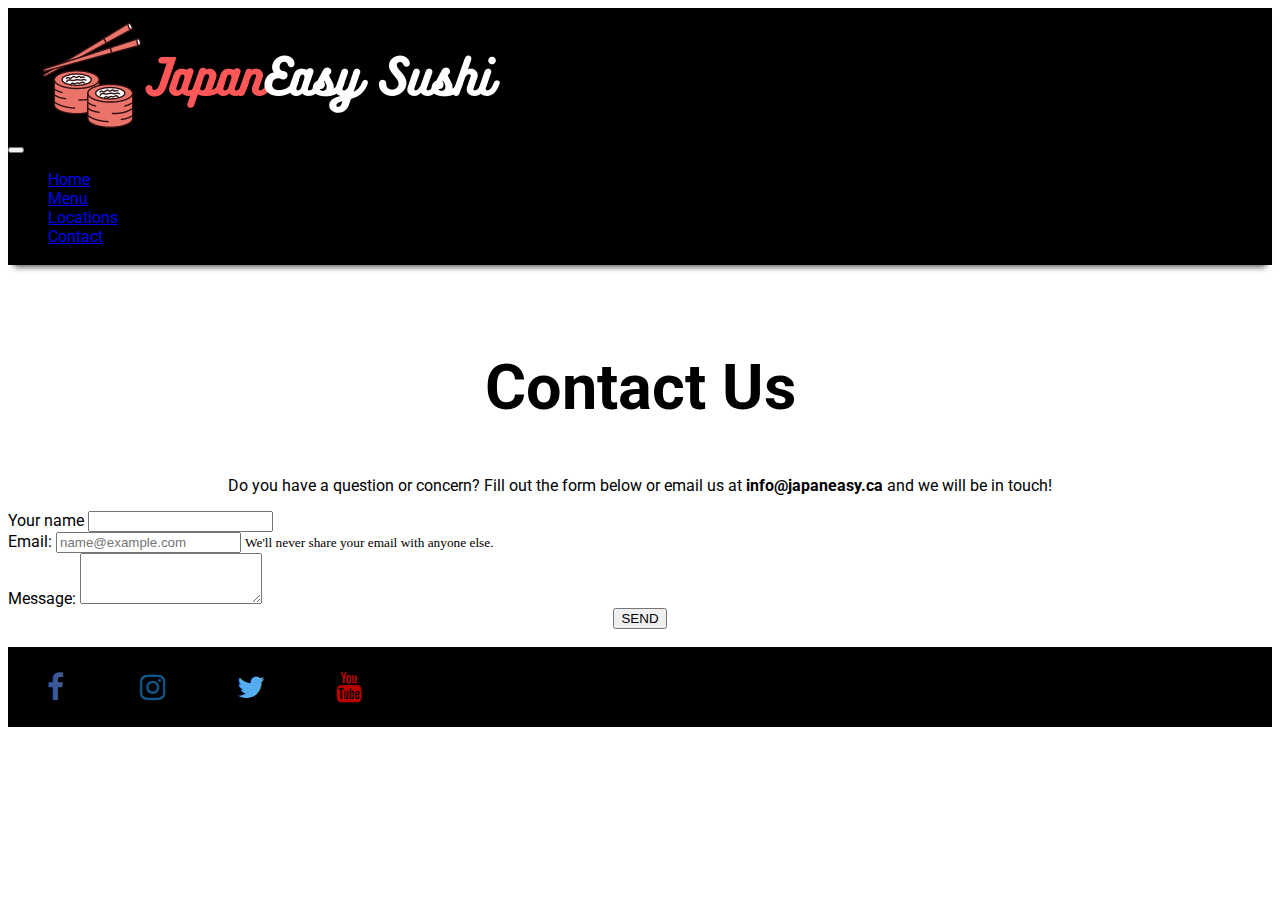
<file: contact.html>
<!doctype html>
<html>
  <head>
    <meta charset="utf-8">
    <meta name="viewport" content="width=device-width, initial-scale=1, shrink-to-fit=no">
    <link rel='shortcut icon' type='image/png' href='favi.png' />

    <link rel="stylesheet" href="https://cdn.jsdelivr.net/npm/bootstrap@4.5.3/dist/css/bootstrap.min.css" integrity="sha384-TX8t27EcRE3e/ihU7zmQxVncDAy5uIKz4rEkgIXeMed4M0jlfIDPvg6uqKI2xXr2" crossorigin="anonymous">


    <link rel="stylesheet" href="https://cdnjs.cloudflare.com/ajax/libs/font-awesome/4.7.0/css/font-awesome.min.css">


        <link rel="preconnect" href="https://fonts.gstatic.com">
    <link href="https://fonts.googleapis.com/css2?family=Roboto&display=swap" rel="stylesheet">

    <link rel="stylesheet" href="style.css">

    <title>Contact - JapanEasy Sushi</title>
    <link rel="shortcut icon" type="image/jpg" href="favi.jpg"/>
  </head>
  <body>
    <button onclick="topFunction()" id="myBtn" title="Go to top">&uarr;</button>
    <nav class="navbar navbar-expand-lg navbar-dark black-bg shadow-bar">
  <button class="navbar-toggler" type="button" data-toggle="collapse" data-target="#navbarTogglerDemo03" aria-controls="navbarTogglerDemo03" aria-expanded="false" aria-label="Toggle navigation">
    <span class="navbar-toggler-icon"></span>
  </button>
  <a href="index.html"><img src="logo.png"/></a>

  <div class="collapse navbar-collapse" id="navbarTogglerDemo03">
    <ul class="navbar-nav ml-auto mt-2 mt-lg-0">
      <li class="nav-item active">
        <a class="nav-link" href="index.html">Home <span class="sr-only">(current)</span></a>
      </li>
      <li class="nav-item active">
        <a class="nav-link" href="menu.html">Menu</a>
      </li>
      <li class="nav-item active">
        <a class="nav-link" href="locations.html">Locations</a>
      </li>
      <li class="nav-item active">
        <a class="nav-link" href="contact.html">Contact</a>
      </li>
      <li class="nav-item active">
        <a class="btn btn-danger my-2 my-lg-0" id="book">BOOK A TABLE</a>
    </li>
    </ul>
  </div>
</nav>

<div class="center hideform">
<button id="close" style="float: right;">X</button>
<form>
  <center>
    <h2>Reservations</h2>
    <h4>Location:</h4>
    <select name = "dropdown">
            <option value = "Downtown" selected> Downtown</option>
            <option value = "Midtown">Midtown</option>
            <option value = "Annex">Annex</option>
         </select>
    <br><br>
    <h4>Date:</h4>
    <input type="date">
    <br><br>
    <h4>Time:</h4>
    <input type="time">
    <br><br>
    <button type="submit" id="find-table" class="btn btn-danger">FIND A TABLE</button>
  </center>
</form>
</div>

<br/>

<h1 class="page-heading">Contact Us</h1>
<p class="page-center">Do you have a question or concern? Fill out the form below or email us at <strong>info@japaneasy.ca</strong> and we will be in touch!</p>
<form>
  <div class="form-group">
    <label for="name">Your name</label>
    <input type="text" class="form-control" id="name">
    </div>
  <div class="form-group">
    <label for="exampleInputEmail1">Email:</label>
    <input type="email" class="form-control" id="exampleInputEmail1" aria-describedby="emailHelp" placeholder="name@example.com">
    <small id="emailHelp" class="form-text text-muted">We'll never share your email with anyone else.</small>
    </div>
  <div class="form-group">
    <label for="exampleFormControlTextarea1">Message:</label>
    <textarea class="form-control" id="exampleFormControlTextarea1" rows="3"></textarea>
  </div>
  <center>
    <button type="submit" class="btn btn-danger">SEND</button>
  </center>
</form>
<br />

<div class="footer black-bg">
      <a href="#" class="fa fa-facebook"></a>
      <a href="#" class="fa fa-instagram"></a>
      <a href="#" class="fa fa-twitter"></a>
      <a href="#" class="fa fa-youtube"></a>
</div>

<script src="https://ajax.googleapis.com/ajax/libs/jquery/2.1.1/jquery.min.js"></script>


    <script>
    $('#book').on('click', function () {
    $('.center').show();
})

$('#close').on('click', function () {
    $('.center').hide();
})

$('#find-table').on('click', function () {
    $('.center').hide();
})
    </script>


    <script src="script.js"></script>


    <script src="https://code.jquery.com/jquery-3.5.1.slim.min.js" integrity="sha384-DfXdz2htPH0lsSSs5nCTpuj/zy4C+OGpamoFVy38MVBnE+IbbVYUew+OrCXaRkfj" crossorigin="anonymous"></script>
    <script src="https://cdn.jsdelivr.net/npm/bootstrap@4.5.3/dist/js/bootstrap.bundle.min.js" integrity="sha384-ho+j7jyWK8fNQe+A12Hb8AhRq26LrZ/JpcUGGOn+Y7RsweNrtN/tE3MoK7ZeZDyx" crossorigin="anonymous"></script>

  </body>
</html>
</file>
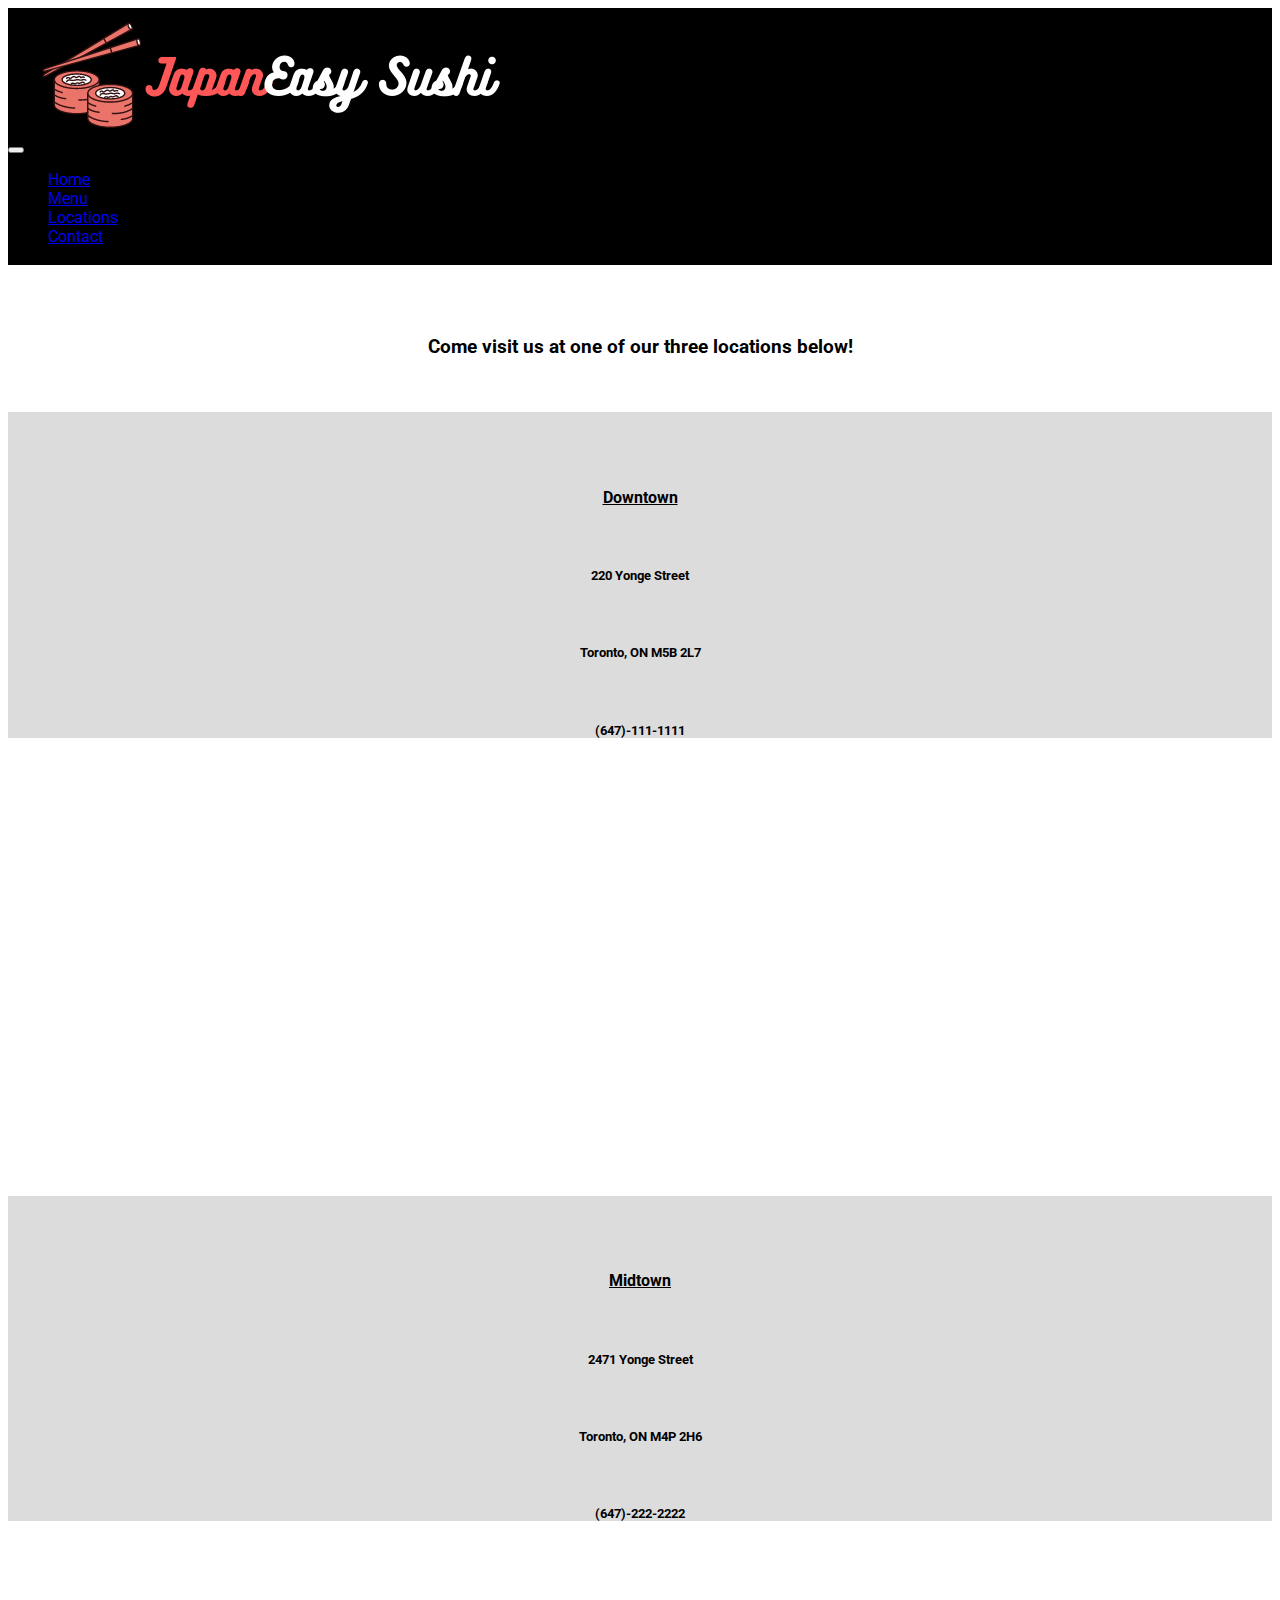
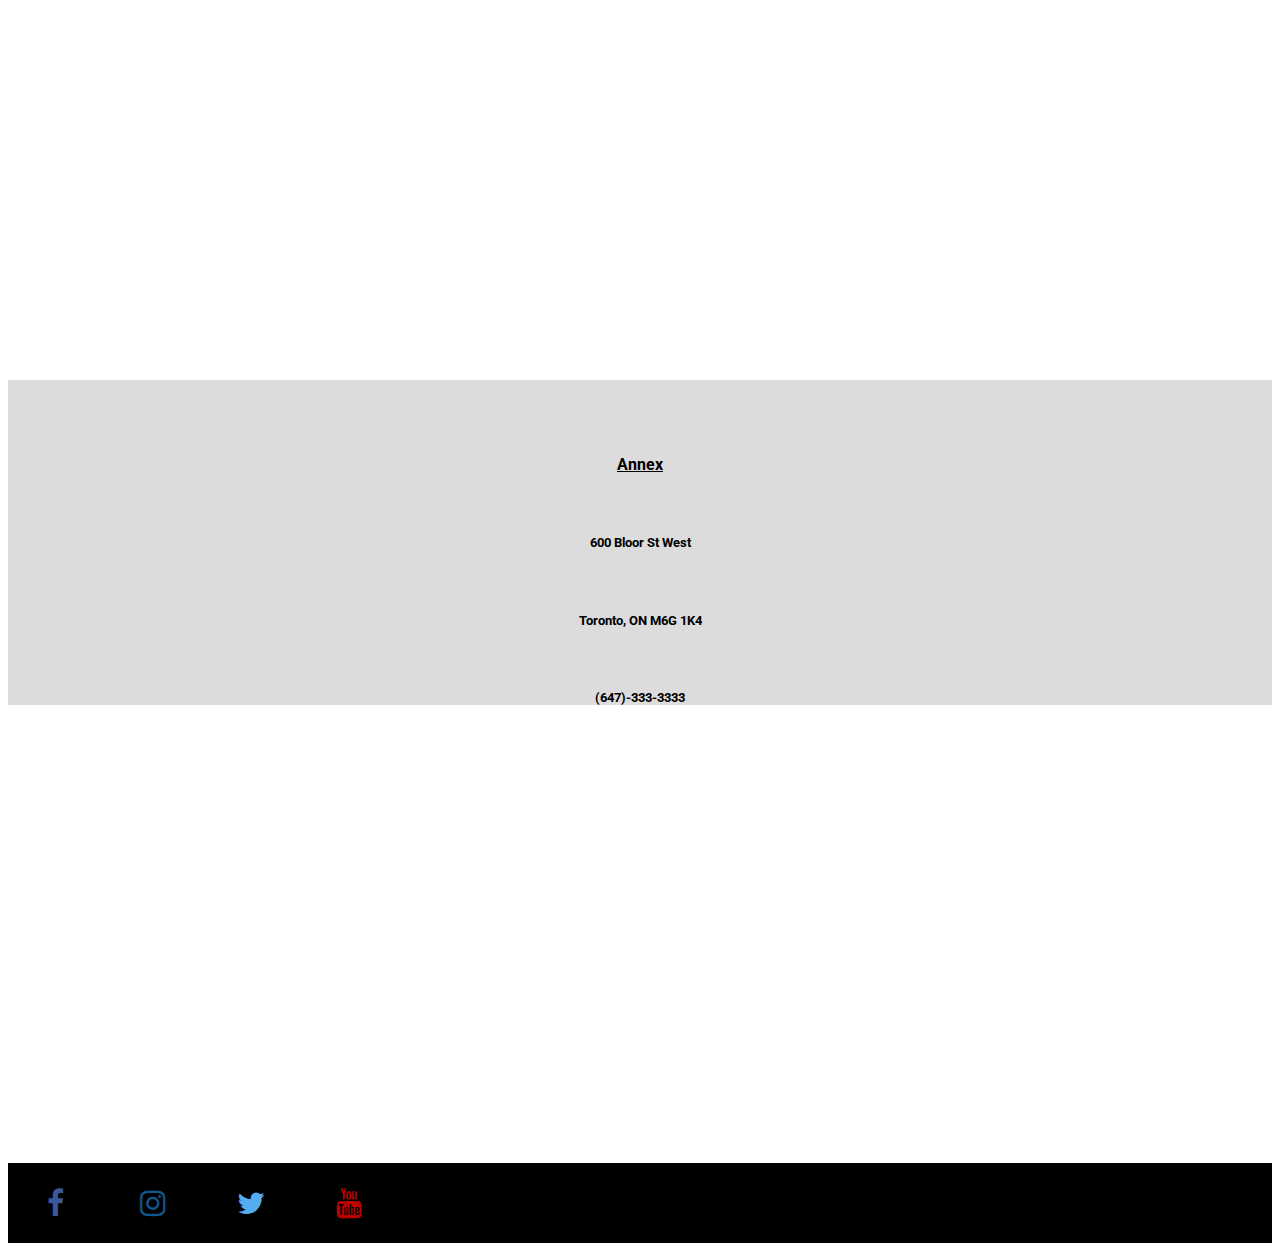
<file: locations.html>
<!doctype html>
<html>
  <head>
    <meta charset="utf-8">
    <meta name="viewport" content="width=device-width, initial-scale=1, shrink-to-fit=no">
    <link rel='shortcut icon' type='image/png' href='favi.png' />
    <link rel="stylesheet" href="https://cdn.jsdelivr.net/npm/bootstrap@4.5.3/dist/css/bootstrap.min.css" integrity="sha384-TX8t27EcRE3e/ihU7zmQxVncDAy5uIKz4rEkgIXeMed4M0jlfIDPvg6uqKI2xXr2" crossorigin="anonymous">


    <link rel="stylesheet" href="https://cdnjs.cloudflare.com/ajax/libs/font-awesome/4.7.0/css/font-awesome.min.css">

    <link rel="preconnect" href="https://fonts.gstatic.com">
<link href="https://fonts.googleapis.com/css2?family=Roboto&display=swap" rel="stylesheet">

    <link rel="stylesheet" href="style.css">

    <title>Menu - JapanEasy Sushi</title>
    <link rel="shortcut icon" type="image/jpg" href="favi.jpg"/>
  </head>
  <body>

    <button onclick="topFunction()" id="myBtn" title="Go to top">&uarr;</button>

    <nav class="navbar navbar-expand-lg navbar-dark black-bg">
  <button class="navbar-toggler" type="button" data-toggle="collapse" data-target="#navbarTogglerDemo03" aria-controls="navbarTogglerDemo03" aria-expanded="false" aria-label="Toggle navigation">
    <span class="navbar-toggler-icon"></span>
  </button>
  <a href="index.html"><img src="logo.png" /></a>

  <div class="collapse navbar-collapse" id="navbarTogglerDemo03">
    <ul class="navbar-nav ml-auto mt-2 mt-lg-0">
      <li class="nav-item active">
        <a class="nav-link" href="index.html">Home <span class="sr-only">(current)</span></a>
      </li>
      <li class="nav-item active">
        <a class="nav-link" href="menu.html">Menu</a>
      </li>
      <li class="nav-item active">
        <a class="nav-link" href="locations.html">Locations</a>
      </li>
      <li class="nav-item active">
        <a class="nav-link" href="contact.html">Contact</a>
      </li>
      <li class="nav-item active">
        <a class="btn btn-danger my-2 my-lg-0" id="book">BOOK A TABLE</a>
    </li>
    </ul>
  </div>
</nav>

<div class="center hideform">
<button id="close" style="float: right;">X</button>
<form>
  <center>
    <h2>Reservations</h2>
    <h4>Location:</h4>
    <select name = "dropdown">
            <option value = "Downtown" selected> Downtown</option>
            <option value = "Midtown">Midtown</option>
            <option value = "Annex">Annex</option>
         </select>
    <br><br>
    <h4>Date:</h4>
    <input type="date">
    <br><br>
    <h4>Time:</h4>
    <input type="time">
    <br><br>
    <button type="submit" id="find-table" class="btn btn-danger">FIND A TABLE</button>
  </center>
</form>
</div>

<br/><br/>
<center><h3> Come visit us at one of our three locations below!</h3></center>

<br><br/>

<div class="container">
    <div class="row">
	<div class="col-sm home-page-box">
    <br><br><br>
    <u><h4>Downtown</h4></u>
    <br>
    <h5>220 Yonge Street</h5>
    <br>
    <h5>Toronto, ON M5B 2L7</h5>
    <br>
    <h5>(647)-111-1111</h5>
	</div>
  <div class="col-sm" >
    <iframe src="https://www.google.com/maps/embed?pb=!1m18!1m12!1m3!1d2886.7165954768984!2d-79.38288528450222!3d43.654064379121195!2m3!1f0!2f0!3f0!3m2!1i1024!2i768!4f13.1!3m3!1m2!1s0x882b34cb507beb01%3A0x1f79ee643fed4f0c!2s220%20Yonge%20St%2C%20Toronto%2C%20ON%20M5B%202L7!5e0!3m2!1sen!2sca!4v1613942429923!5m2!1sen!2sca" width="528" height="396" style="border:0;" allowfullscreen="" loading="lazy"></iframe>
	</div>
    </div>
</div>

<br><br>

<div class="container">
    <div class="row">
	<div class="col-sm home-page-box">
    <br><br><br>
    <u><h4>Midtown</h4></u>
    <br>
    <h5>2471 Yonge Street</h5>
    <br>
    <h5>Toronto, ON M4P 2H6</h5>
    <br>
    <h5>(647)-222-2222</h5>
	</div>
  <div class="col-sm" >
    <iframe src="https://www.google.com/maps/embed?pb=!1m18!1m12!1m3!1d2883.950672088061!2d-79.40128148450032!3d43.71157417911944!2m3!1f0!2f0!3f0!3m2!1i1024!2i768!4f13.1!3m3!1m2!1s0x882b3323c478e429%3A0x236d7f495321bceb!2s2471%20Yonge%20St%2C%20Toronto%2C%20ON%20M4P%202H6!5e0!3m2!1sen!2sca!4v1613942480943!5m2!1sen!2sca" width="528" height="396" style="border:0;" allowfullscreen="" loading="lazy"></iframe>
	</div>
    </div>
</div>

<br><br>

<div class="container">
    <div class="row">
	<div class="col-sm home-page-box">
    <br><br><br>
    <u><h4>Annex</h4></u>
    <br>
    <h5>600 Bloor St West</h5>
    <br>
    <h5>Toronto, ON M6G 1K4</h5>
    <br>
    <h5>(647)-333-3333</h5>
	</div>
  <div class="col-sm" >
    <iframe src="https://www.google.com/maps/embed?pb=!1m18!1m12!1m3!1d2886.1968113968837!2d-79.41540068450189!3d43.664876479120906!2m3!1f0!2f0!3f0!3m2!1i1024!2i768!4f13.1!3m3!1m2!1s0x882b34926d263bf7%3A0x8464fcb0dac76f89!2s600%20Bloor%20St%20W%2C%20Toronto%2C%20ON%20M6G%201K4!5e0!3m2!1sen!2sca!4v1613942036494!5m2!1sen!2sca" width="528" height="396" style="border:0;" allowfullscreen="" loading="lazy"></iframe>
	</div>
    </div>
</div>

<br /><br />

<div class="footer black-bg">
      <a href="#" class="fa fa-facebook"></a>
      <a href="#" class="fa fa-instagram"></a>
      <a href="#" class="fa fa-twitter"></a>
      <a href="#" class="fa fa-youtube"></a>
</div>

<script src="https://ajax.googleapis.com/ajax/libs/jquery/2.1.1/jquery.min.js"></script>


    <script>
    $('#book').on('click', function () {
    $('.center').show();
})

$('#close').on('click', function () {
    $('.center').hide();
})

$('#find-table').on('click', function () {
    $('.center').hide();
})
    </script>




    <script src="script.js"></script>

    <script src="https://code.jquery.com/jquery-3.5.1.slim.min.js" integrity="sha384-DfXdz2htPH0lsSSs5nCTpuj/zy4C+OGpamoFVy38MVBnE+IbbVYUew+OrCXaRkfj" crossorigin="anonymous"></script>
    <script src="https://cdn.jsdelivr.net/npm/bootstrap@4.5.3/dist/js/bootstrap.bundle.min.js" integrity="sha384-ho+j7jyWK8fNQe+A12Hb8AhRq26LrZ/JpcUGGOn+Y7RsweNrtN/tE3MoK7ZeZDyx" crossorigin="anonymous"></script>

  </body>
</html>
</file>
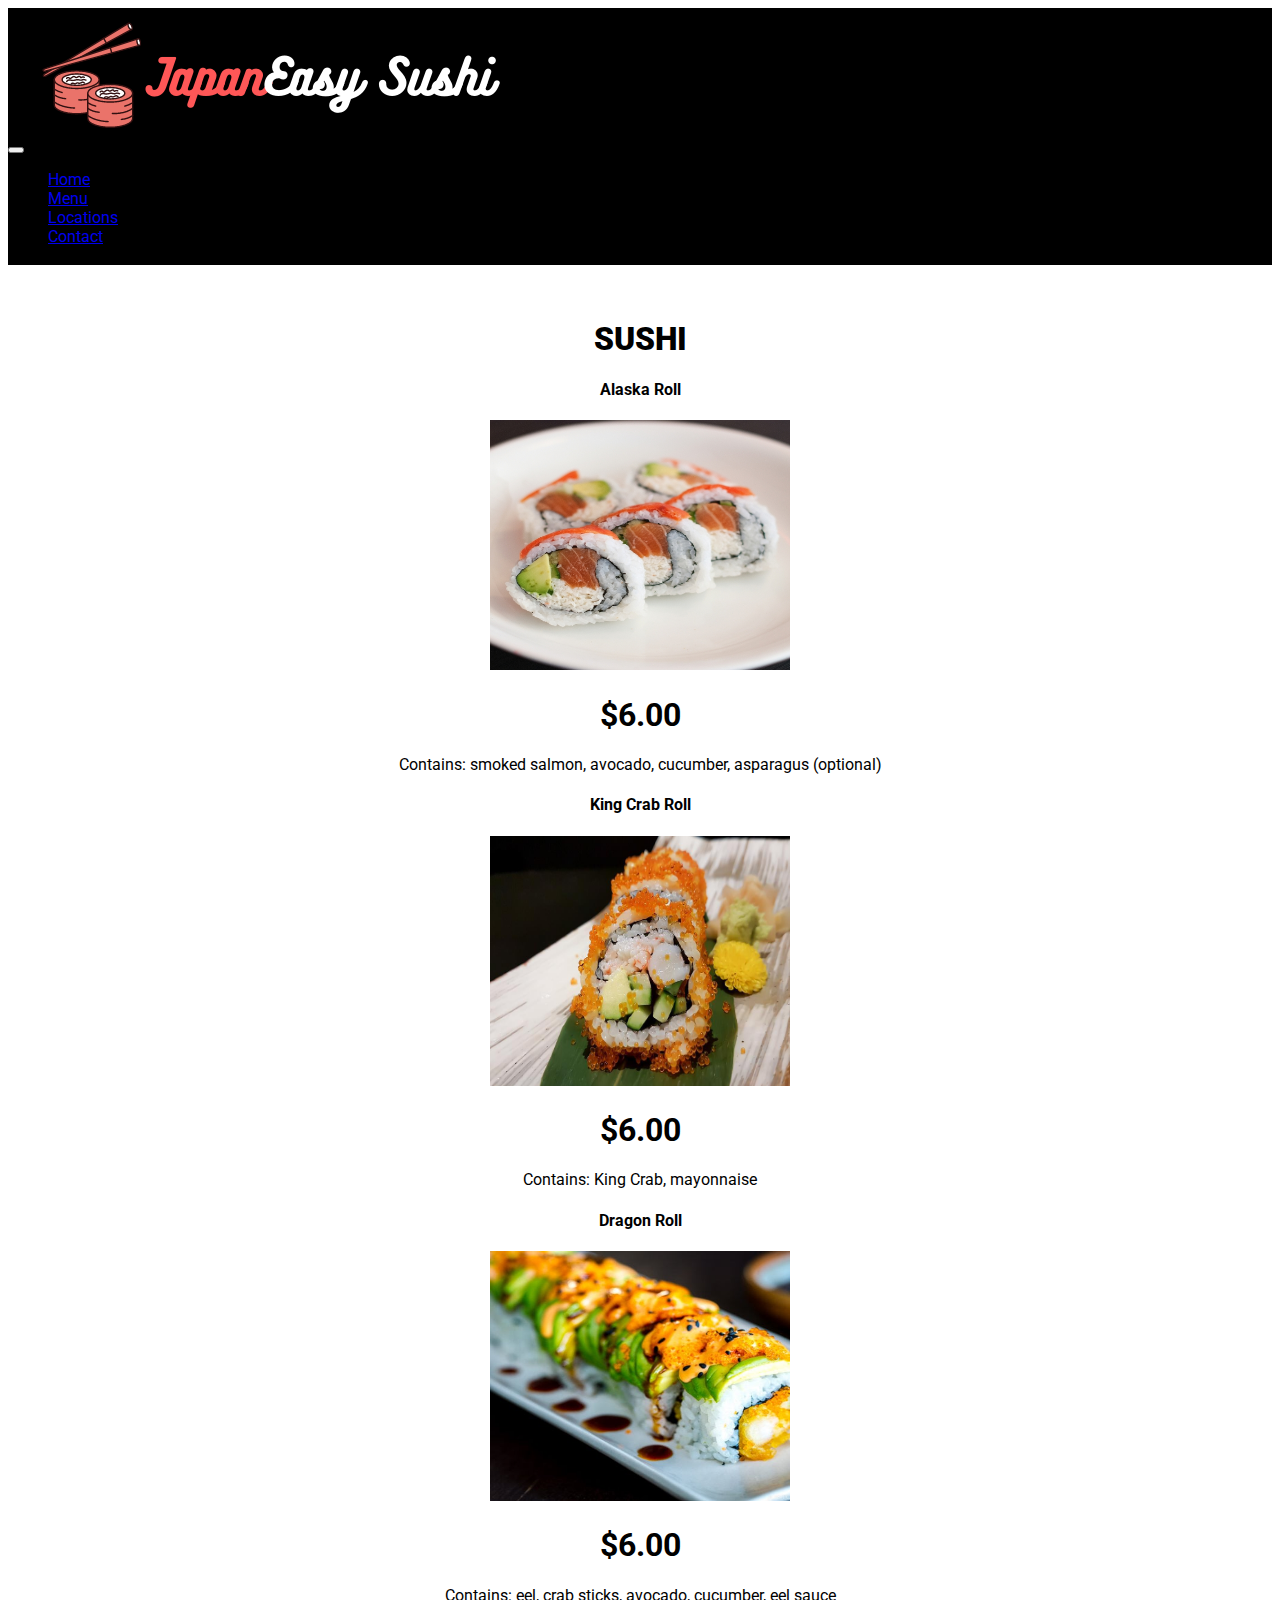
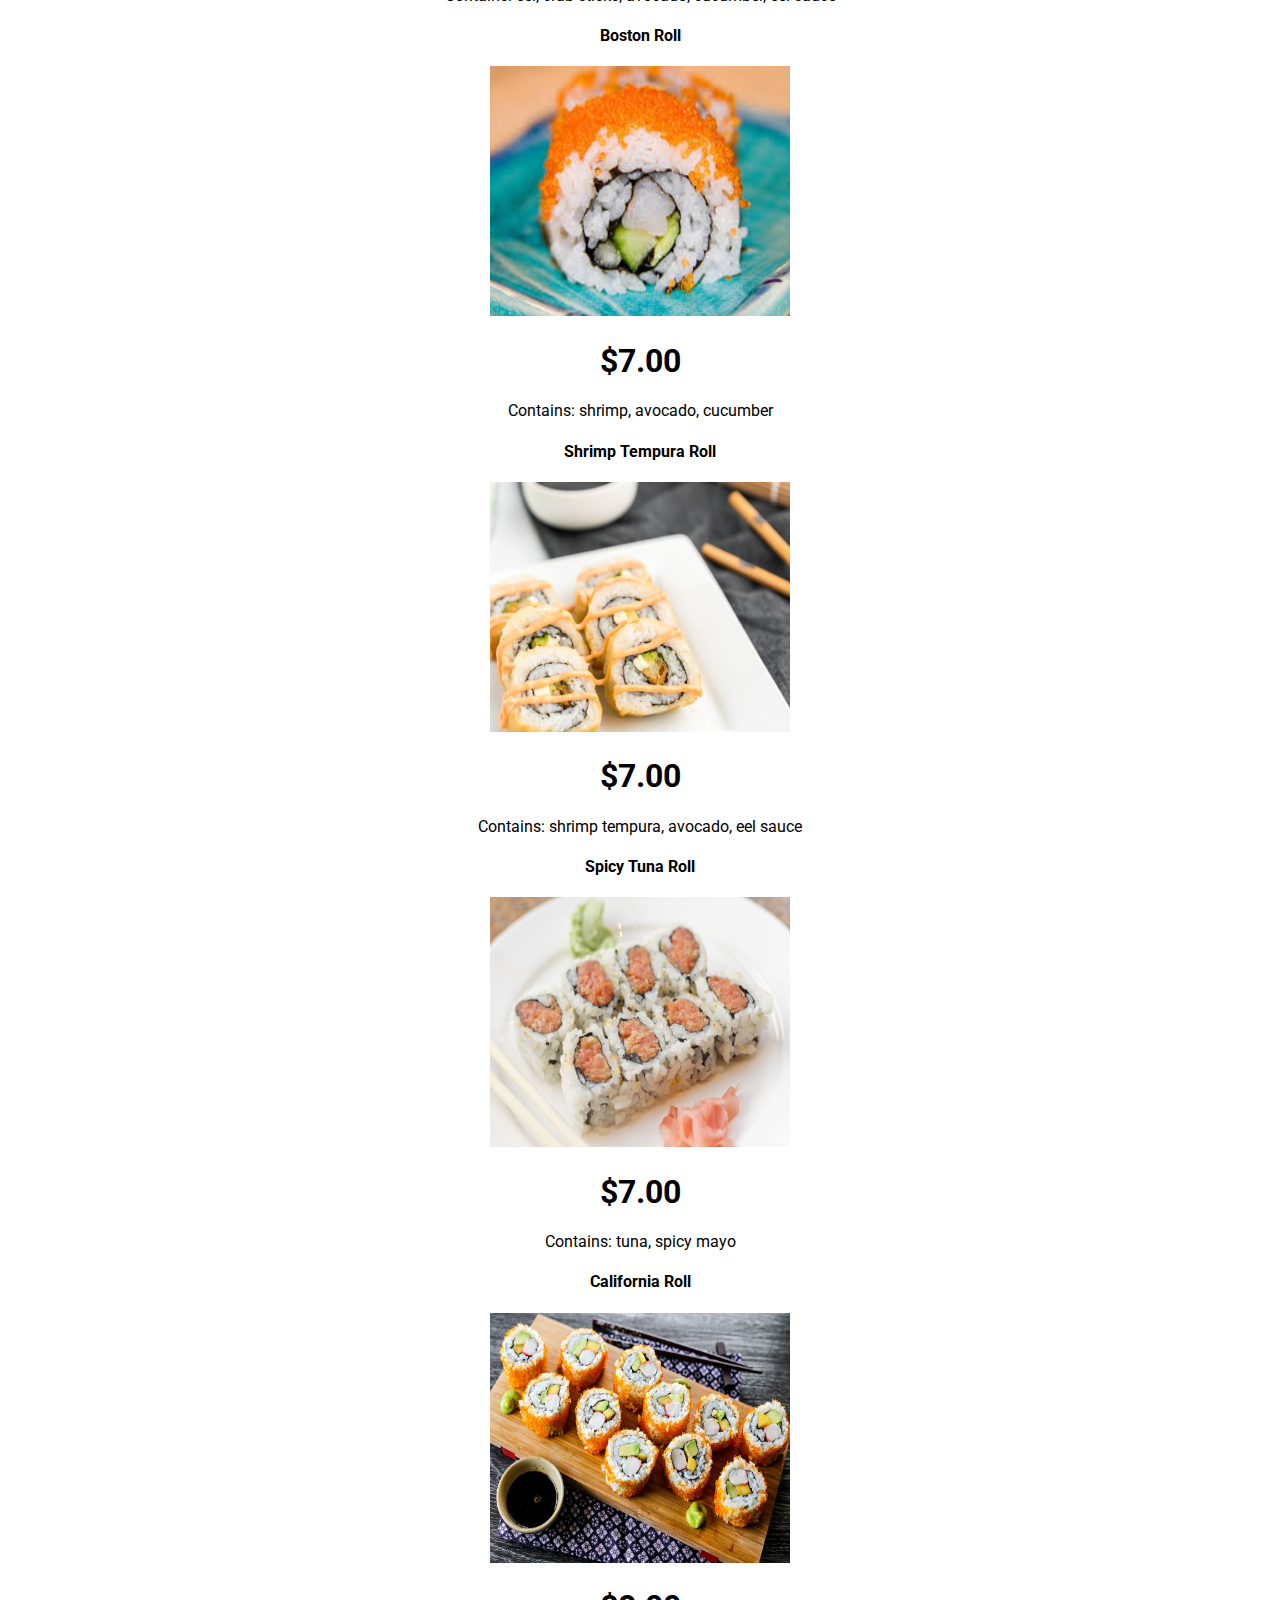
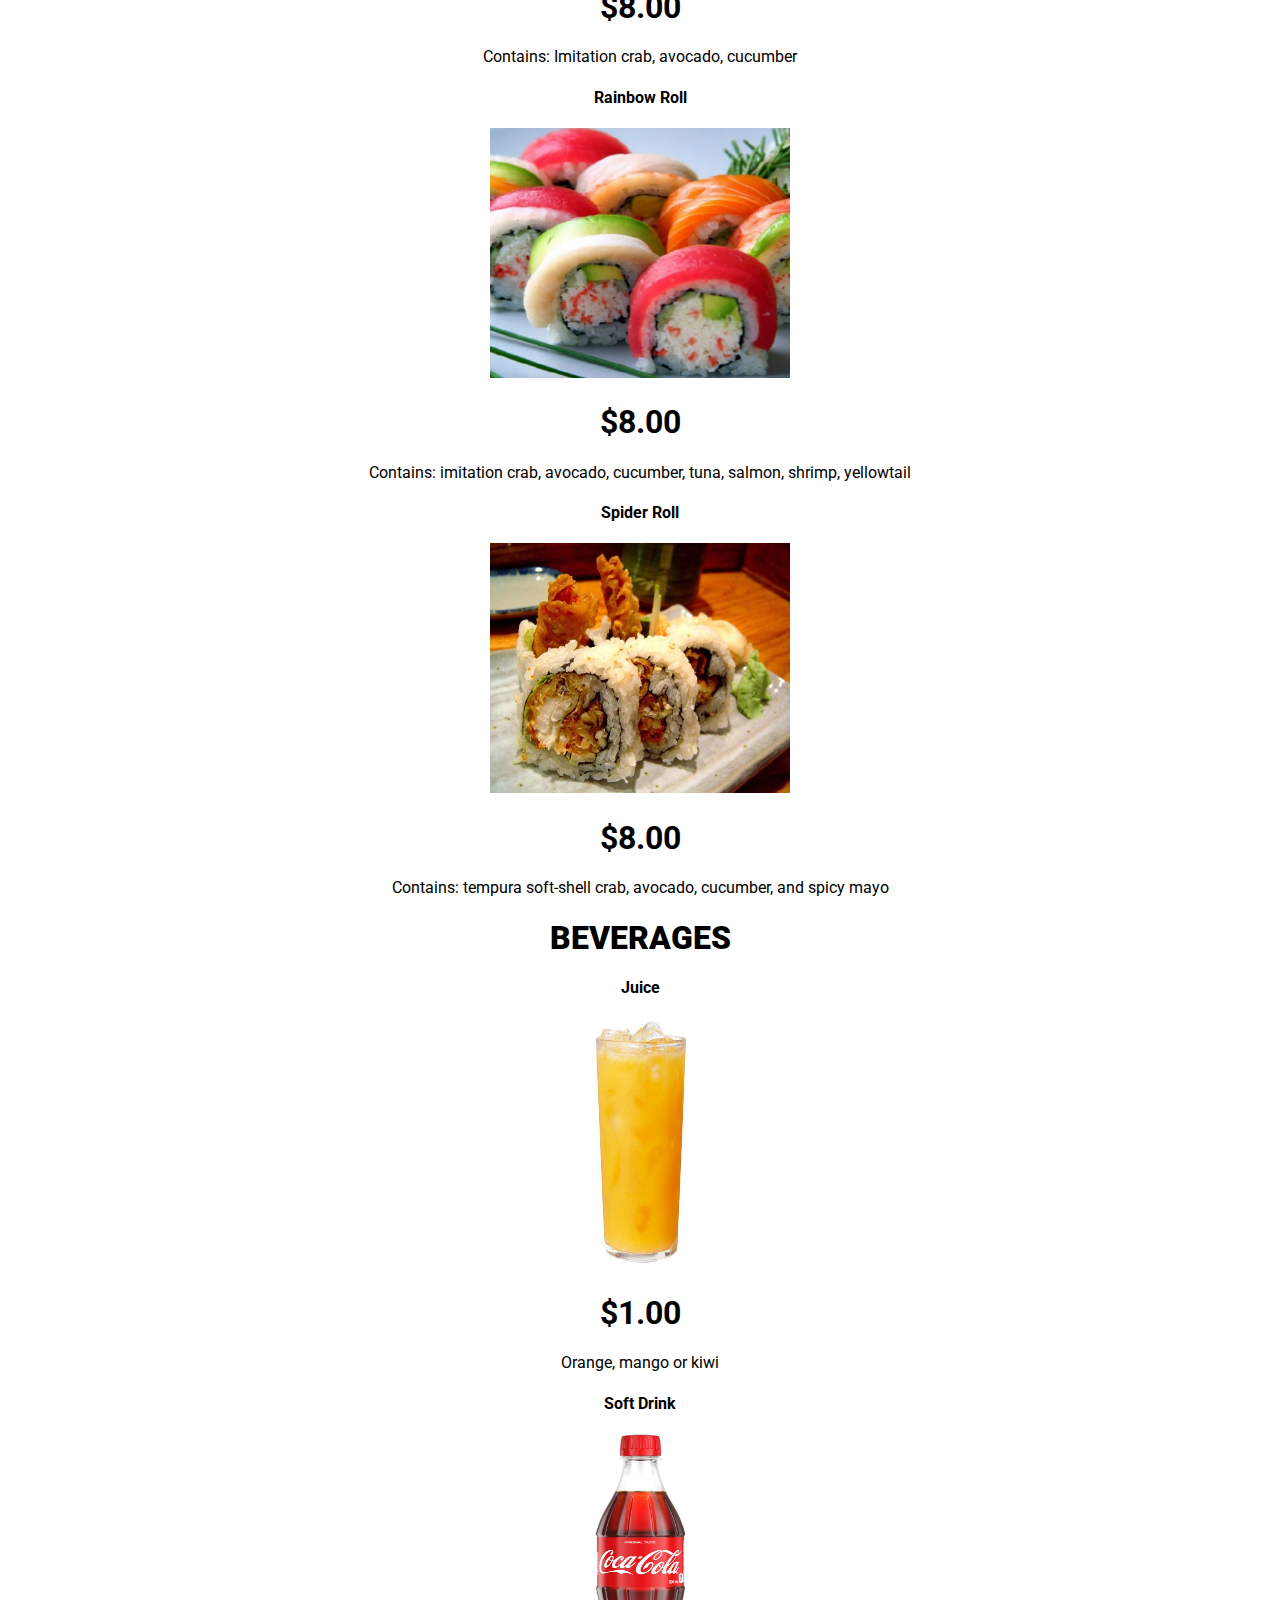
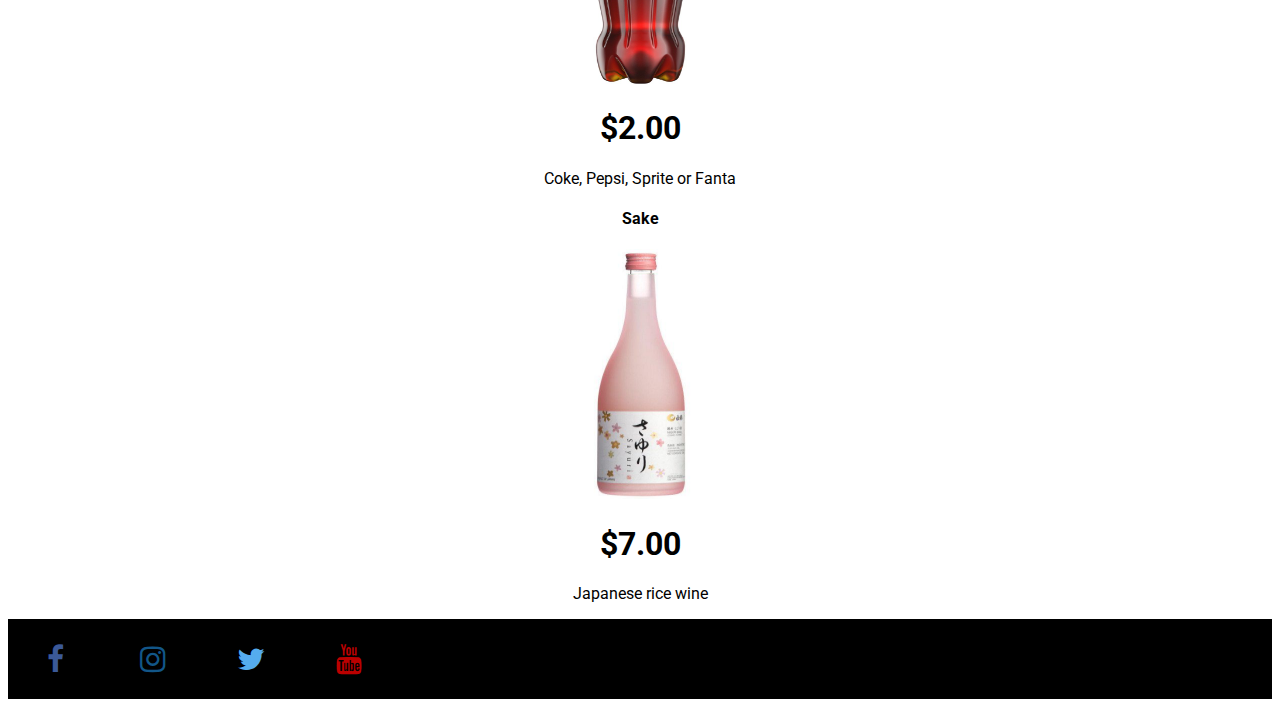
<file: menu.html>
<!doctype html>
<html>
  <head>
    <meta charset="utf-8">
    <meta name="viewport" content="width=device-width, initial-scale=1, shrink-to-fit=no">
    <link rel='shortcut icon' type='image/png' href='favi.png' />
    <link rel="stylesheet" href="https://cdn.jsdelivr.net/npm/bootstrap@4.5.3/dist/css/bootstrap.min.css" integrity="sha384-TX8t27EcRE3e/ihU7zmQxVncDAy5uIKz4rEkgIXeMed4M0jlfIDPvg6uqKI2xXr2" crossorigin="anonymous">


    <link rel="stylesheet" href="https://cdnjs.cloudflare.com/ajax/libs/font-awesome/4.7.0/css/font-awesome.min.css">

    <link rel="preconnect" href="https://fonts.gstatic.com">
<link href="https://fonts.googleapis.com/css2?family=Roboto&display=swap" rel="stylesheet">

    <link rel="stylesheet" href="style.css">

    <title>Menu - JapanEasy Sushi</title>
    <link rel="shortcut icon" type="image/jpg" href="favi.jpg"/>
  </head>
  <body>

    <button onclick="topFunction()" id="myBtn" title="Go to top">&uarr;</button>

    <nav class="navbar navbar-expand-lg navbar-dark black-bg">
  <button class="navbar-toggler" type="button" data-toggle="collapse" data-target="#navbarTogglerDemo03" aria-controls="navbarTogglerDemo03" aria-expanded="false" aria-label="Toggle navigation">
    <span class="navbar-toggler-icon"></span>
  </button>
  <a href="index.html"><img src="logo.png" /></a>

  <div class="collapse navbar-collapse" id="navbarTogglerDemo03">
    <ul class="navbar-nav ml-auto mt-2 mt-lg-0">
      <li class="nav-item active">
        <a class="nav-link" href="index.html">Home <span class="sr-only">(current)</span></a>
      </li>
      <li class="nav-item active">
        <a class="nav-link" href="menu.html">Menu</a>
      </li>
      <li class="nav-item active">
        <a class="nav-link" href="locations.html">Locations</a>
      </li>
      <li class="nav-item active">
        <a class="nav-link" href="contact.html">Contact</a>
      </li>
      <li class="nav-item active">
        <a class="btn btn-danger my-2 my-lg-0" id="book">BOOK A TABLE</a>
    </li>
    </ul>
  </div>
</nav>

<div class="center hideform">
<button id="close" style="float: right;">X</button>
<form>
  <center>
    <h2>Reservations</h2>
    <h4>Location:</h4>
    <select name = "dropdown">
            <option value = "Downtown" selected> Downtown</option>
            <option value = "Midtown">Midtown</option>
            <option value = "Annex">Annex</option>
         </select>
    <br><br>
    <h4>Date:</h4>
    <input type="date">
    <br><br>
    <h4>Time:</h4>
    <input type="time">
    <br><br>
    <button type="submit" id="find-table" class="btn btn-danger">FIND A TABLE</button>
  </center>
</form>
</div>

<br />
<div align="center">
  <h1><strong>SUSHI</strong></h1>

  <div class="container">
  <div class="card-deck mb-3 text-center">
    <div class="card mb-4 shadow-sm shop-item">
      <div class="card-header">
        <h4 class="my-0 font-weight-normal">Alaska Roll</h4>
      </div>
      <div class="card-body">
        <img src="alaskaroll.jpg" width="300vw" height="250vh">
        <h1 class="card-title pricing-card-title">$6.00 </h1>
        <p>Contains: smoked salmon, avocado, cucumber, asparagus (optional)</p>
      </div>
    </div>
    <div class="card mb-4 shadow-sm">
      <div class="card-header">
        <h4 class="my-0 font-weight-normal">King Crab Roll</h4>
      </div>
      <div class="card-body">
        <img src="kingcrabroll.jpg" width="300vw" height="250vh">
        <h1 class="card-title pricing-card-title">$6.00 </h1>
        <p>Contains: King Crab, mayonnaise</p>
      </div>
    </div>
    <div class="card mb-4 shadow-sm">
      <div class="card-header">
        <h4 class="my-0 font-weight-normal">Dragon Roll</h4>
      </div>
      <div class="card-body">
        <img src="dragonroll.jpg" width="300vw" height="250vh">
        <h1 class="card-title pricing-card-title">$6.00 </h1>
        <p>Contains: eel, crab sticks, avocado, cucumber, eel sauce</p>
      </div>
    </div>
  </div>
</div>
<div class="container shop-items">
<div class="card-deck mb-3 text-center">
  <div class="card mb-4 shadow-sm">
    <div class="card-header">
      <h4 class="my-0 font-weight-normal">Boston Roll</h4>
    </div>
    <div class="card-body">
      <img src="bostonroll.jfif" width="300vw" height="250vh">
      <h1 class="card-title pricing-card-title">$7.00 </h1>
      <p>Contains: shrimp, avocado, cucumber</p>
    </div>
  </div>
  <div class="card mb-4 shadow-sm">
    <div class="card-header">
      <h4 class="my-0 font-weight-normal">Shrimp Tempura Roll</h4>
    </div>
    <div class="card-body">
      <img src="shrimptempuraroll.jpg" width="300vw" height="250vh">
      <h1 class="card-title pricing-card-title">$7.00 </h1>
      <p>Contains: shrimp tempura, avocado, eel sauce</p>
    </div>
  </div>
  <div class="card mb-4 shadow-sm shop-item">
    <div class="card-header">
      <h4 class="my-0 font-weight-normal">Spicy Tuna Roll</h4>
    </div>
    <div class="card-body">
      <img src="spicytunaroll.jpg" width="300vw" height="250vh">
      <span ><h1 class="card-title pricing-card-title">$7.00 </h1></span>
      <p>Contains: tuna, spicy mayo</p>
    </div>
  </div>
</div>
</div>

<div class="container shop-items">
<div class="card-deck mb-3 text-center">
  <div class="card mb-4 shadow-sm shop-item">
    <div class="card-header">
      <h4 class="my-0 font-weight-normal shop-item-title">California Roll</h4>
    </div>
    <div class="card-body">
      <img src="californiaroll.jpg" width="300vw" height="250vh">
      <h1 class="card-title pricing-card-title">$8.00 </h1>
      <p>Contains: Imitation crab, avocado, cucumber</p>
    </div>
  </div>
  <div class="card mb-4 shadow-sm">
    <div class="card-header">
      <h4 class="my-0 font-weight-normal">Rainbow Roll</h4>
    </div>
    <div class="card-body">
      <img src="rainbowroll.jpg" width="300vw" height="250vh">
      <h1 class="card-title pricing-card-title">$8.00 </h1>
      <p>Contains: imitation crab, avocado, cucumber, tuna, salmon, shrimp, yellowtail</p>
    </div>
  </div>
  <div class="card mb-4 shadow-sm">
    <div class="card-header">
      <h4 class="my-0 font-weight-normal">Spider Roll</h4>
    </div>
    <div class="card-body">
      <img  src="spiderroll.jpg" width="300vw" height="250vh">
      <h1 class="card-title pricing-card-title">$8.00 </h1>
      <p>Contains: tempura soft-shell crab, avocado, cucumber, and spicy mayo</p>
    </div>
  </div>
</div>

<h1><strong>BEVERAGES</strong></h1>

<div class="container">
<div class="card-deck mb-3 text-center">
  <div class="card mb-4 shadow-sm shop-item">
    <div class="card-header">
      <h4 class="my-0 font-weight-normal">Juice</h4>
    </div>
    <div class="card-body">
      <img src="juice.jfif" width="300vw" height="250vh">
      <h1 class="card-title pricing-card-title">$1.00 </h1>
      <p>Orange, mango or kiwi</p>
    </div>
  </div>
  <div class="card mb-4 shadow-sm">
    <div class="card-header">
      <h4 class="my-0 font-weight-normal">Soft Drink</h4>
    </div>
    <div class="card-body">
      <img src="cola.jpg" width="300vw" height="250vh">
      <h1 class="card-title pricing-card-title">$2.00 </h1>
      <p>Coke, Pepsi, Sprite or Fanta</p>
    </div>
  </div>
  <div class="card mb-4 shadow-sm">
    <div class="card-header">
      <h4 class="my-0 font-weight-normal">Sake</h4>
    </div>
    <div class="card-body">
      <img src="sake.jpg" width="300vw" height="250vh">
      <h1 class="card-title pricing-card-title">$7.00 </h1>
      <p>Japanese rice wine</p>
    </div>
  </div>
</div>
</div>

</div>
</div>
<div class="footer black-bg">
      <a href="#" class="fa fa-facebook"></a>
      <a href="#" class="fa fa-instagram"></a>
      <a href="#" class="fa fa-twitter"></a>
      <a href="#" class="fa fa-youtube"></a>
</div>


<script src="https://ajax.googleapis.com/ajax/libs/jquery/2.1.1/jquery.min.js"></script>


    <script>
    $('#book').on('click', function () {
    $('.center').show();
})

$('#close').on('click', function () {
    $('.center').hide();
})

$('#find-table').on('click', function () {
    $('.center').hide();
})
    </script>

    <script src="script.js"></script>

    <script src="https://code.jquery.com/jquery-3.5.1.slim.min.js" integrity="sha384-DfXdz2htPH0lsSSs5nCTpuj/zy4C+OGpamoFVy38MVBnE+IbbVYUew+OrCXaRkfj" crossorigin="anonymous"></script>
    <script src="https://cdn.jsdelivr.net/npm/bootstrap@4.5.3/dist/js/bootstrap.bundle.min.js" integrity="sha384-ho+j7jyWK8fNQe+A12Hb8AhRq26LrZ/JpcUGGOn+Y7RsweNrtN/tE3MoK7ZeZDyx" crossorigin="anonymous"></script>

  </body>
</html>
</file>
<file: style.css>
.black-bg {
  background-color: black;
}

#join {
  background-color: #A9A9A9;
  padding-bottom: 2vh;
}



h1, h2, h3, h4, h5, p, label, li {
  font-family: 'Roboto', sans-serif;
}


#videoDiv {
    width: 100%;
}

#video1 {
	width: 100%;
}

.home-page-box {
  background-color: #DCDCDC;
  text-align: center;
  padding-right:0;
  padding-left:0;
}

.border-left {
  border-left: 2px solid black;
  border-top: 2px solid black;
  border-bottom: 2px solid black;
}

.border-right {
  border-right: 2px solid black;
  border-top: 2px solid black;
  border-bottom: 2px solid black;
}


hr {
  background-color: white;
}

.shadow-bar {
    -webkit-box-shadow: 0 8px 6px -6px #555;
    -moz-box-shadow: 0 8px 6px -6px #555;
    box-shadow: 0 8px 6px -6px #555;
}

.page-heading {
  justify-content: center;
  text-align: center;
  padding-top: 10px;
  font-size: 7vh;
}

.page-center {
  justify-content: center;
  text-align: center;
  padding-top: 10px;
}

.fa {
  padding: 20px;
  font-size: 30px;
  width: 50px;
  text-align: center;
  text-decoration: none;
  margin: 5px 2px;
}

.fa:hover {
    opacity: 0.7;
}

.fa-facebook {
  background: black;
  color: #3B5998;
}

.fa-twitter {
  background: black;
  color: #55ACEE;
}


.fa-youtube {
  background: black;
  color:  #bb0000;
}

.fa-instagram {
  background: black;
  color: #125688;
}

.nav-link {
  margin-right: 15px;
}

.nav-link:hover {
  text-shadow: 1px 1px;
}

#myBtn {
  display: none; /* Hidden by default */
  position: fixed; /* Fixed/sticky position */
  bottom: 20px; /* Place the button at the bottom of the page */
  right: 30px; /* Place the button 30px from the right */
  z-index: 99; /* Make sure it does not overlap */
  border: none; /* Remove borders */
  outline: none; /* Remove outline */
  background-color: red; /* Set a background color */
  color: white; /* Text color */
  cursor: pointer; /* Add a mouse pointer on hover */
  padding: 15px; /* Some padding */
  border-radius: 10px; /* Rounded corners */
  font-size: 18px; /* Increase font size */
}

#myBtn:hover {
  background-color: #555; /* Add a dark-grey background on hover */
}



.center {
	color: white;
    background-color: black;
    position: fixed;
    z-index: 1;
    margin-left: 20%;
    width: 60%;
    padding: 20px;
    box-shadow: 0 4px 8px 0 rgba(0, 0, 0, 0.2), 0 6px 20px 0 rgba(0, 0, 0, 0.19);
    border: thin solid white;
}

.hideform {
    display: none;
}
</file>
